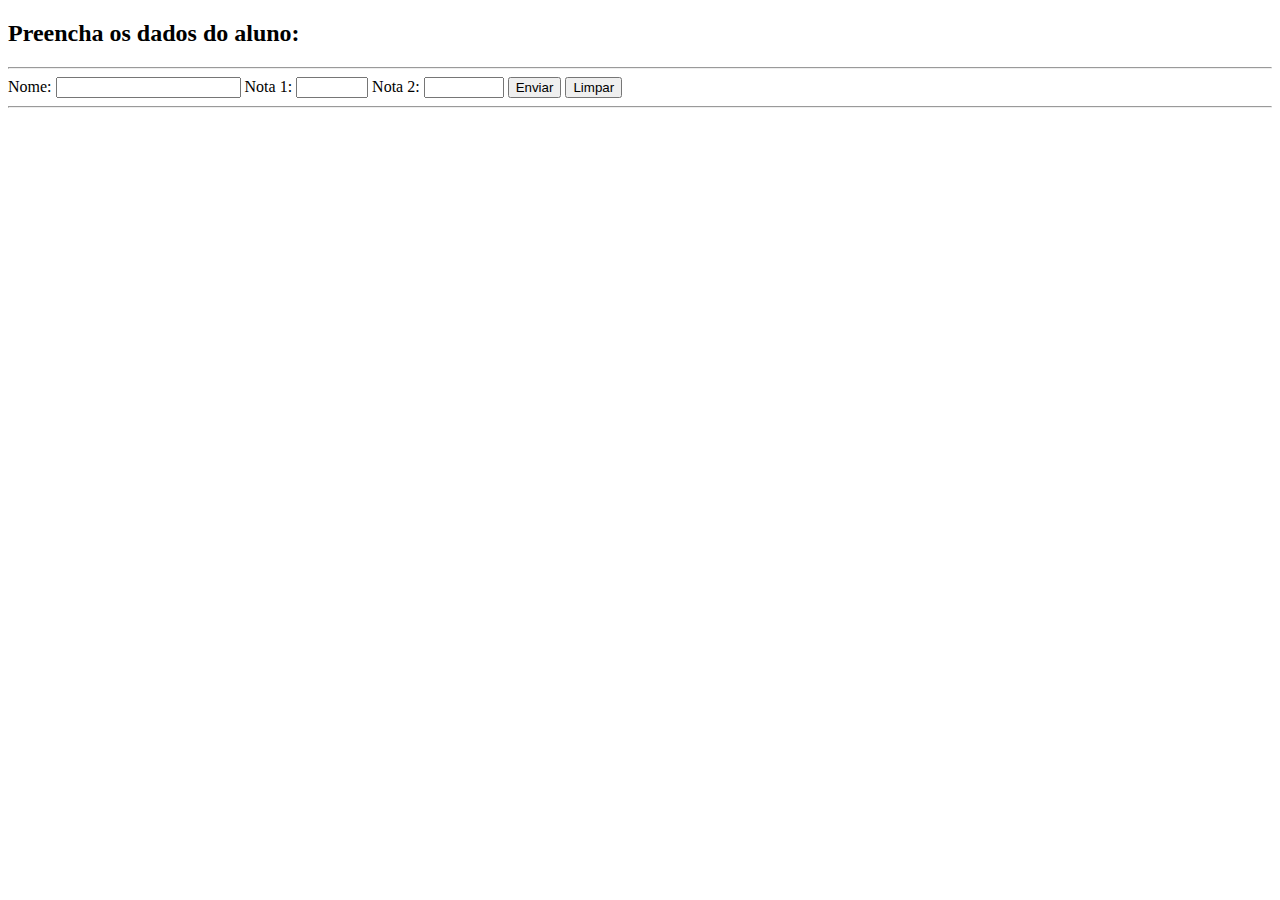
<file: diagnostico/index.html>
<!DOCTYPE html>
<html lang="pt-br">
<head>
    <meta charset="UTF-8">
    <meta http-equiv="X-UA-Compatible" content="IE=edge">
    <meta name="viewport" content="width=device-width, initial-scale=1.0">
    <title>Teste Diagnóstico - Refeito/Corrigido</title>

    <script src="./gestor.js" defer></script>
</head>
<body>
    <header>
        <h2>Preencha os dados do aluno:</h2><hr>
    </header>

    <main>
        <form id="formAluno" action="./servidor/mostraResultado.php" method="post">
            <label for="nome">Nome: </label>
            <input type="text" name="nome" id="nome" required />

            <label for="nota1">Nota 1: </label>
            <input type="number" name="nota1" id="nota1" min="0" max="10" step="0.1" required />

            <label for="nota2">Nota 2: </label>
            <input type="number" name="nota2" id="nota2" min="0" max="10" step="0.01" required />

            <input type="submit" value="Enviar">
            <input type="reset" value="Limpar">
        </form>
    </main>
    <hr>

    <section id="resultado"></section>

    <footer>
        <span id="erro" style="color: red;"></span>
    </footer>
</body>
</html>
</file>
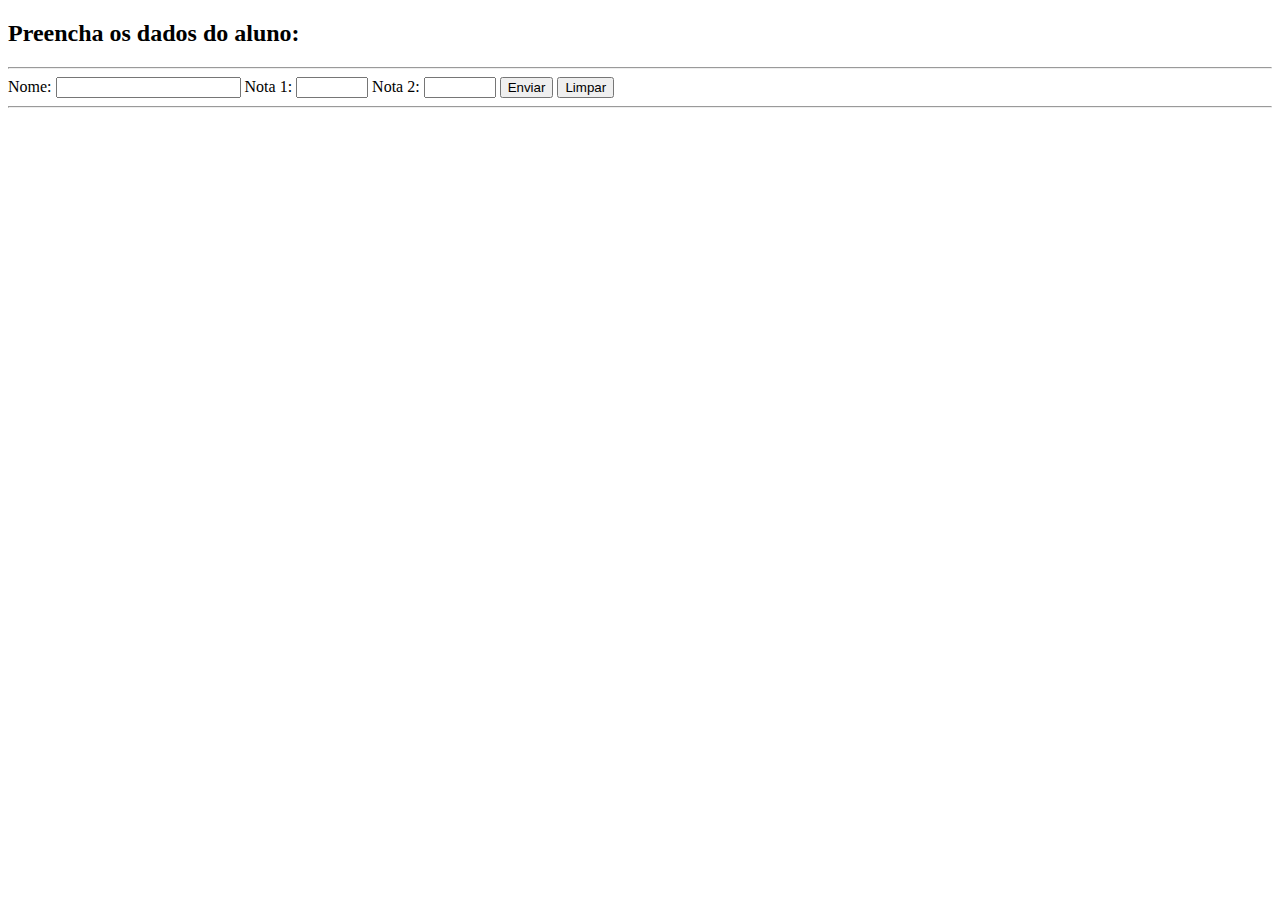
<file: diagnostico2025/index.html>
<!DOCTYPE html>
<html lang="pt-br">
<head>
    <meta charset="UTF-8">
    <meta name="viewport" content="width=device-width, initial-scale=1.0">
    <title>Diagnóstico</title>
    <script type="module" src="gestor2.js" defer ></script>
</head>
<body>
    <header>
        <h2>Preencha os dados do aluno:</h2><hr>
    </header>
    <main>
        <form id="formAluno" action="servidor/mostraResultado.php" method="POST">
            <label for="nome">Nome: </label>
            <input type="text" name="nome" id="nome" required />
            <label for="nota1">Nota 1: </label>
            <input type="number" name="nota1" id="nota1" min="0" max="10" step="0.1" required />
            <label for="nota2">Nota 2: </label>
            <input type="number" name="nota2" id="nota2" min="0" max="10" step="0.1" required />
            <input type="submit" value="Enviar">
            <input type="reset" value="Limpar">
        </form>
        <hr><section id="resultado"></section>
    </main>
    <footer>
        <span id="erro" style="color:red"></span>
    </footer>
    
</body>
</html>
</file>
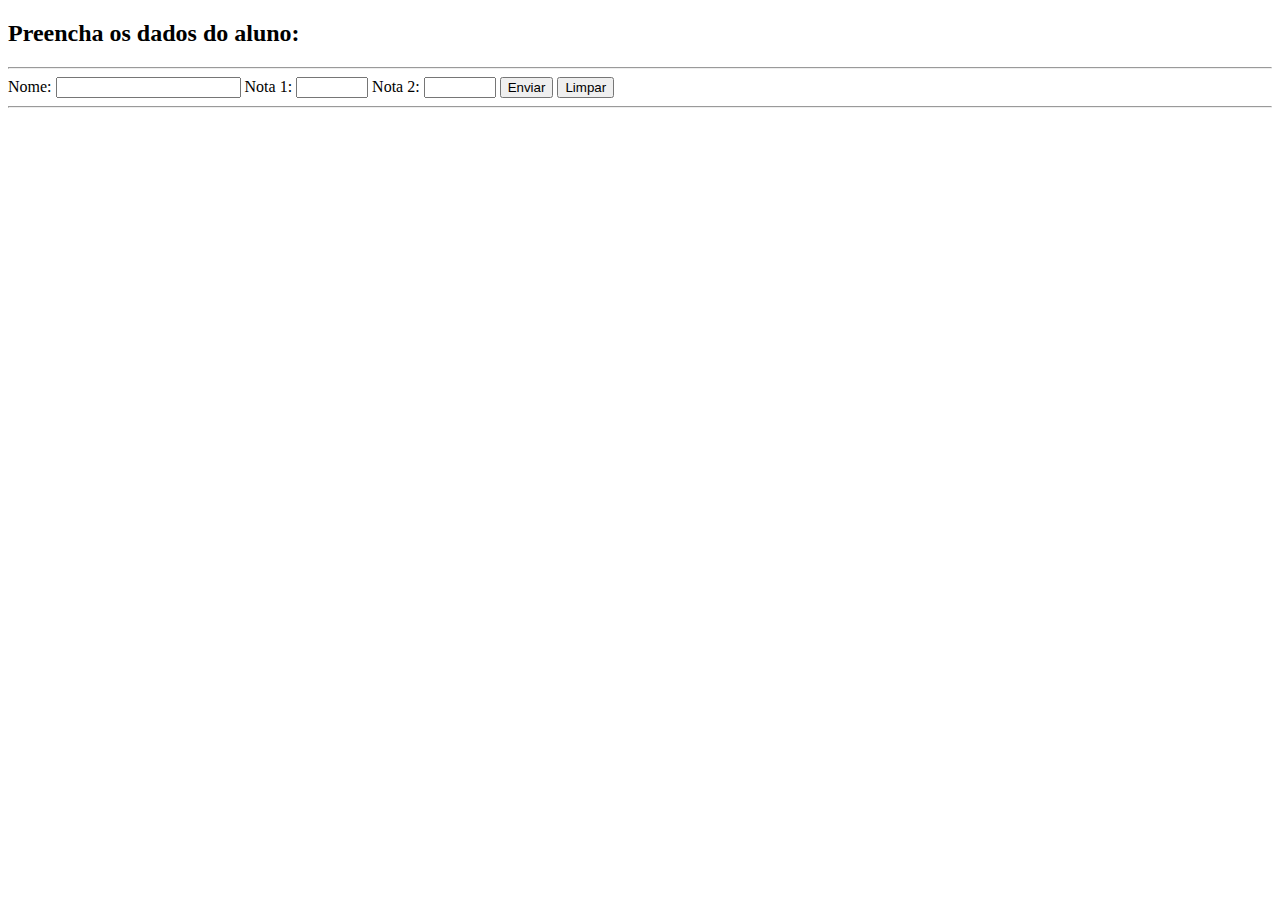
<file: diagnostico4/index.html>
<!DOCTYPE html>
<html lang="pt-br">
<head>
    <meta charset="UTF-8">
    <meta name="viewport" content="width=device-width, initial-scale=1.0">
    <title>Diagnóstico</title>
    <script type="module" src="gestor3.js" defer ></script>
</head>
<body>
    <header>
        <h2>Preencha os dados do aluno:</h2><hr>
    </header>
    <main>
        <form id="formAluno" action="servidor/mostraResultado.php" method="POST">
            <label for="nome">Nome: </label>
            <input type="text" name="nome" id="nome" required />
            <label for="nota1">Nota 1: </label>
            <input type="number" name="nota1" id="nota1" min="0" max="10" step="0.1" required />
            <label for="nota2">Nota 2: </label>
            <input type="number" name="nota2" id="nota2" min="0" max="10" step="0.1" required />
            <input type="submit" value="Enviar">
            <input type="reset" value="Limpar">
        </form>
        <hr><section id="resultado"></section>
    </main>
    <footer>
        <span id="erro" style="color:red"></span>
    </footer>
    
</body>
</html>
</file>
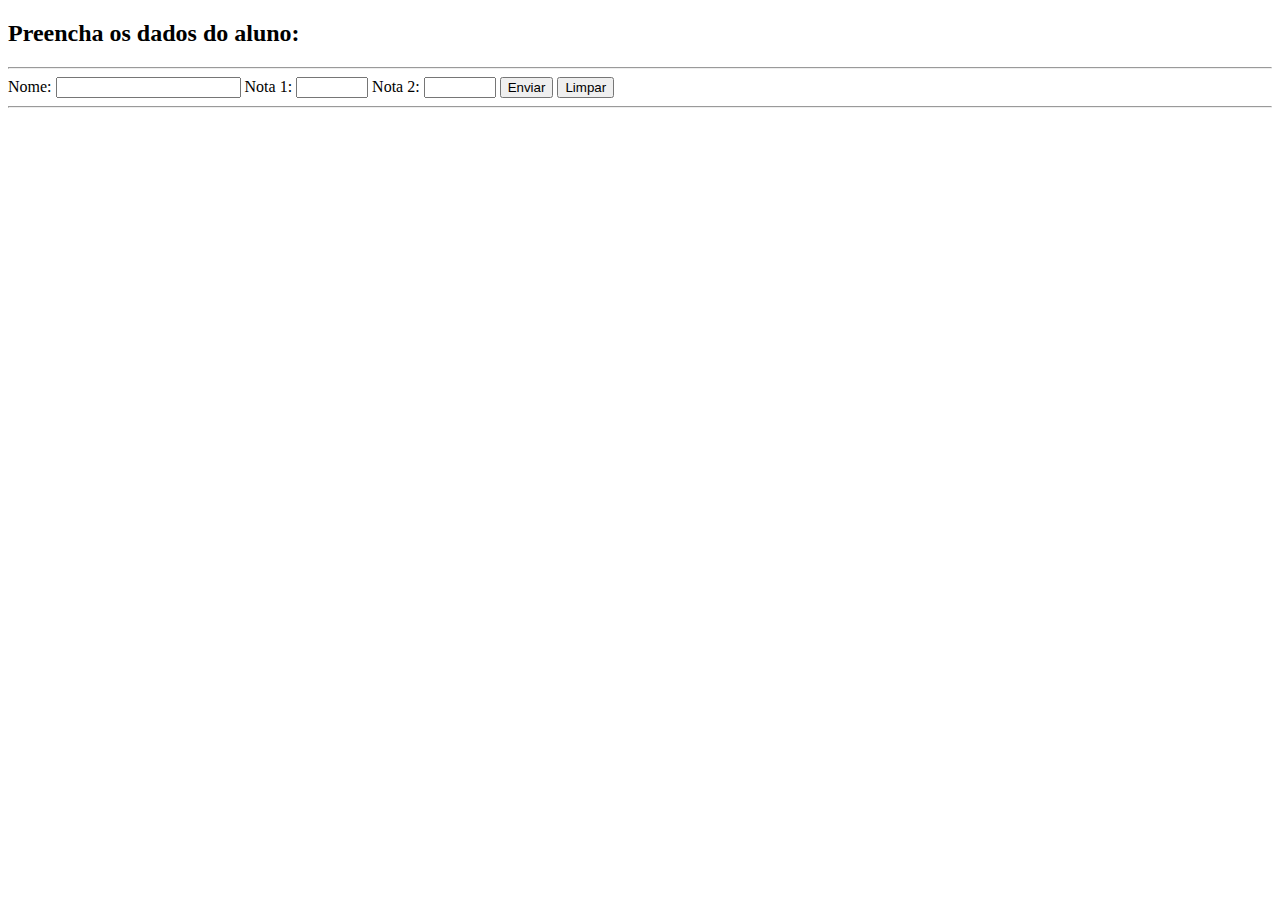
<file: diagnostico5/index.html>
<!DOCTYPE html>
<html lang="pt-br">
<head>
    <meta charset="UTF-8">
    <meta name="viewport" content="width=device-width, initial-scale=1.0">
    <title>Diagnóstico</title>
    <script type="module" src="gestor4.js" defer ></script>
</head>
<body>
    <header>
        <h2>Preencha os dados do aluno:</h2><hr>
    </header>
    <main>
        <form id="formAluno" action="servidor/mostraResultado.php" method="POST">
            <label for="nome">Nome: </label>
            <input type="text" name="nome" id="nome" required />
            <label for="nota1">Nota 1: </label>
            <input type="number" name="nota1" id="nota1" min="0" max="10" step="0.1" required />
            <label for="nota2">Nota 2: </label>
            <input type="number" name="nota2" id="nota2" min="0" max="10" step="0.1" required />
            <input type="submit" value="Enviar">
            <input type="reset" value="Limpar">
        </form>
        <hr><section id="resultado"></section>
    </main>
    <footer>
        <span id="erro" style="color:red"></span>
    </footer>
    
</body>
</html>
</file>
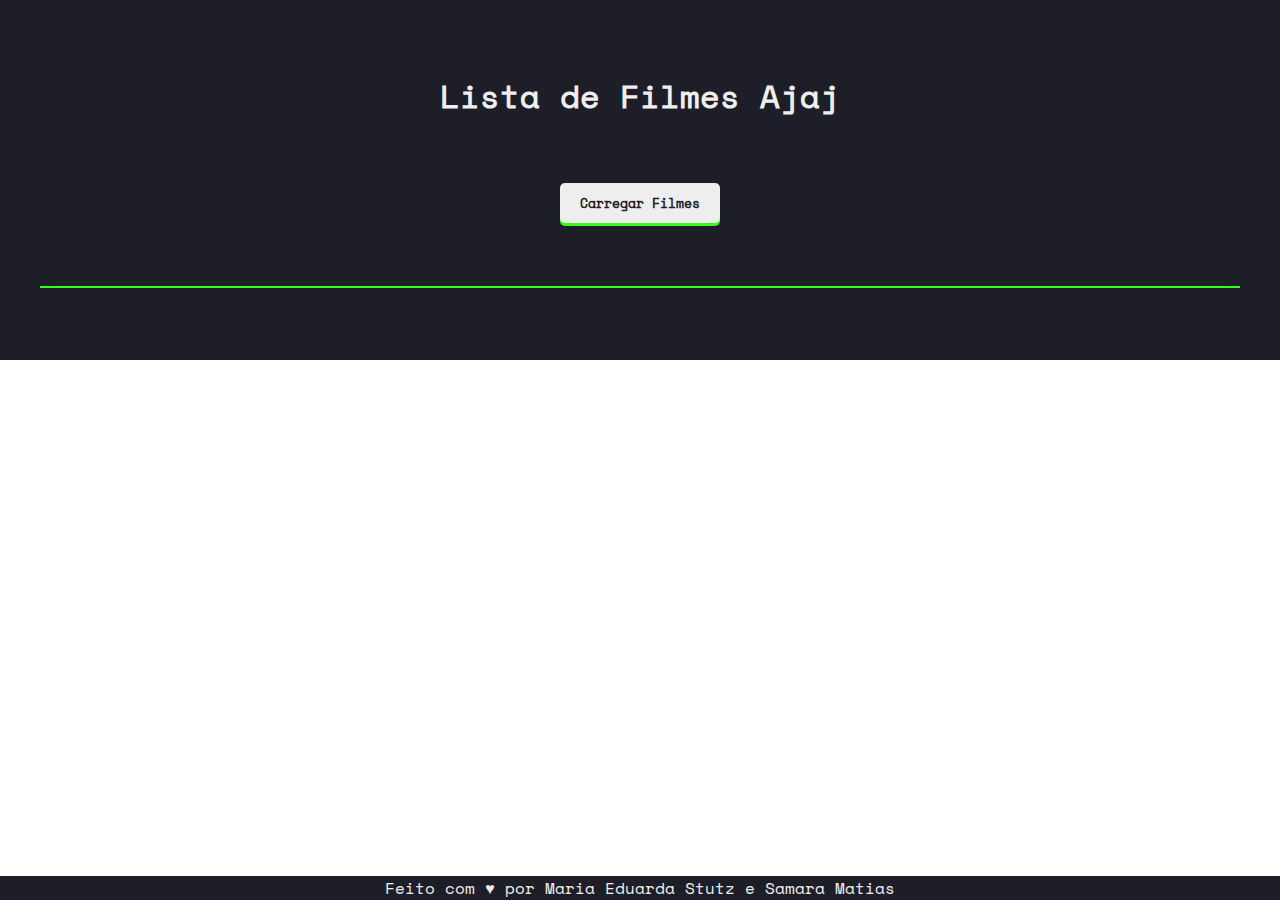
<file: exercicioReqAssincrona/index.html>
<!DOCTYPE html>
<html lang="pt-br">
<head>
    <meta charset="UTF-8">
    <meta http-equiv="X-UA-Compatible" content="IE=edge">
    <meta name="viewport" content="width=device-width, initial-scale=1.0">
    <title>Exercício de Requisão Assíncrona</title>

    <link rel="stylesheet" href="./css/style.css">
    <script type="module" src="./devolverFilmes.js" defer></script>
    <!-- <script type="module" src="./devolverFilmesPromise.js" defer></script> -->
</head>
<body>
    <header>
        <h1>Lista de Filmes Ajaj</h1>
        <button id='carregarFilmes'>Carregar Filmes</button>
        <hr>
    </header>

    <section id="filmes">
        <!-- Local onde vai ser exibido os filmes -->
    </section>

    <footer>
        Feito com &hearts; por Maria Eduarda Stutz e Samara Matias
    </footer>
</body>
</html>
</file>
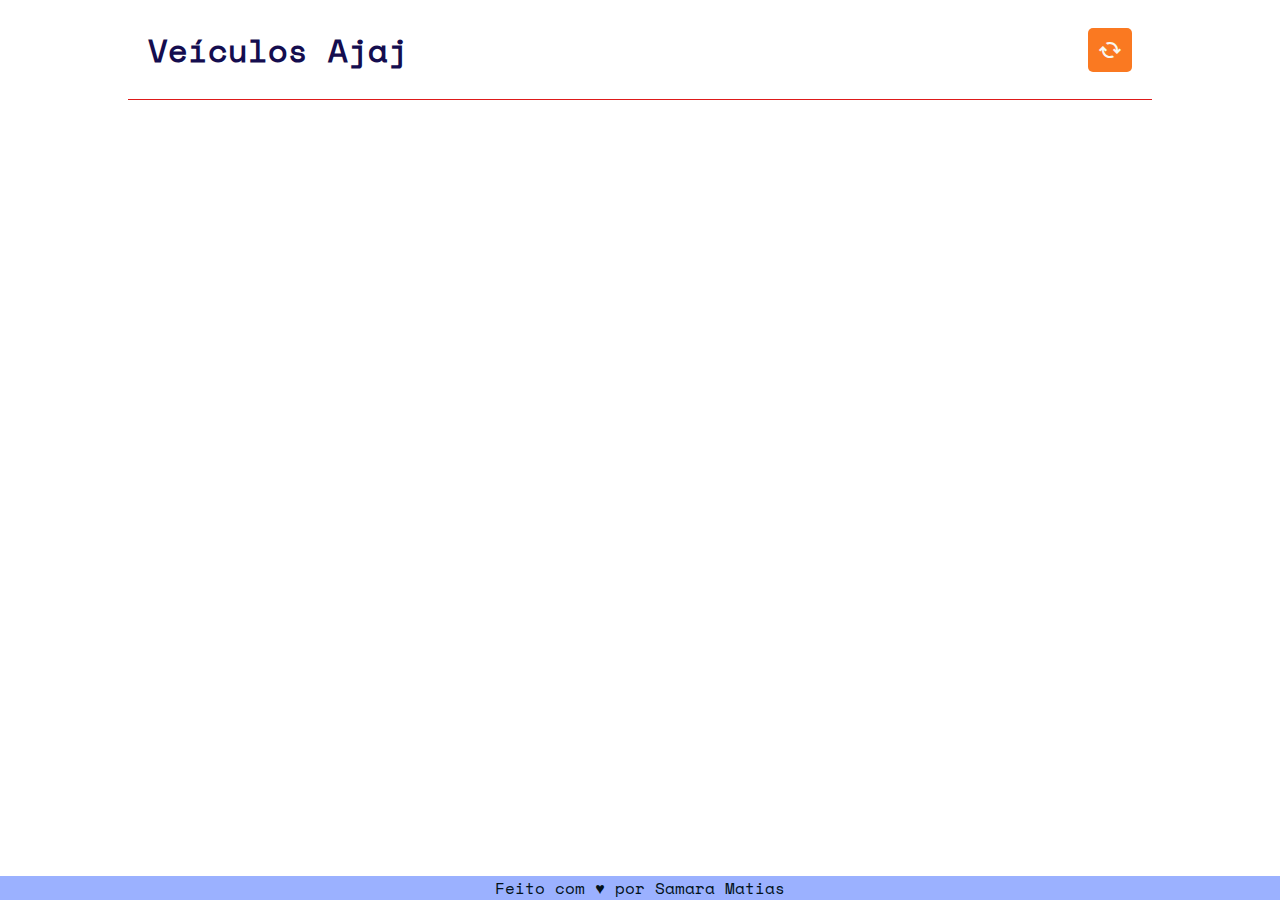
<file: semana6/index.html>
<!DOCTYPE html>
<html lang="pt-br">
<head>
    <meta charset="UTF-8">
    <meta http-equiv="X-UA-Compatible" content="IE=edge">
    <meta name="viewport" content="width=device-width, initial-scale=1.0">
    <title>Exercício de Requisão Assíncrona</title>

    <link rel="stylesheet" href="css/style.css">
    <script type="module" src="./devolverVeiculos.js" defer></script>
    <!-- <script type="module" src="./devolverVeiculosPromise.js" defer></script> -->

    <link rel="stylesheet" href="https://fonts.googleapis.com/css2?family=Material+Symbols+Outlined:opsz,wght,FILL,GRAD@48,500,0,0&icon_names=cached" />
</head>
<body>
    <header>
        <h1>Veículos Ajaj</h1>
        <button id='carregarVeiculos' title='Carregar Veículos'>
          <span class="material-symbols-outlined">
          cached
          </span>
        </button>
    </header>

    <section id="veiculos">
        <!-- Local onde vai ser exibido os veículos -->
    </section>

    <footer>
        Feito com &hearts; por Samara Matias
    </footer>
</body>
</html>
</file>
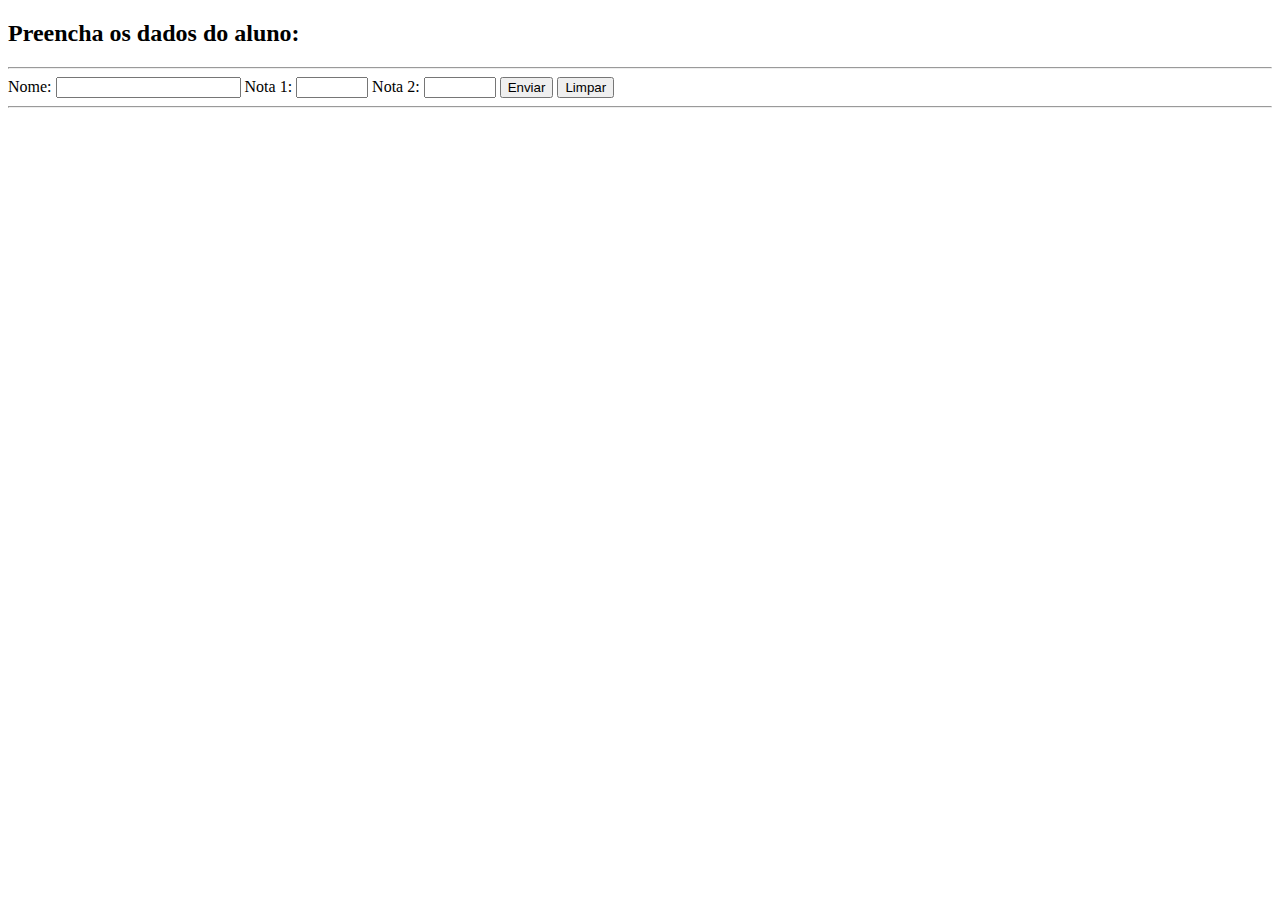
<file: diagnostico2025/diagnostico2025/index.html>
<!DOCTYPE html>
<html lang="pt-br">
<head>
    <meta charset="UTF-8">
    <meta name="viewport" content="width=device-width, initial-scale=1.0">
    <title>Diagnóstico</title>
    <script type="module" src="gestor1_2.js" defer ></script>
</head>
<body>
    <header>
        <h2>Preencha os dados do aluno:</h2><hr>
    </header>
    <main>
        <form id="formAluno" action="servidor/mostraResultado.php" method="POST">
            <label for="nome">Nome: </label>
            <input type="text" name="nome" id="nome" required />
            <label for="nota1">Nota 1: </label>
            <input type="number" name="nota1" id="nota1" min="0" max="10" step="0.1" required />
            <label for="nota2">Nota 2: </label>
            <input type="number" name="nota2" id="nota2" min="0" max="10" step="0.1" required />
            <input type="submit" value="Enviar">
            <input type="reset" value="Limpar">
        </form>
        <hr><section id="resultado"></section>
    </main>
    <footer>
        <span id="erro" style="color:red"></span>
    </footer>
    
</body>
</html>
</file>
<file: exercicioReqAssincrona/css/style.css>
@font-face {
    font-family: 'SpaceMono Regular';
    src: url('./font/SpaceMono-Regular.ttf');
}

:root{
    --font: 'SpaceMono Regular';
}

*{
    margin: 0px;
    box-sizing: border-box;
    font-family: var(--font);
    color: #1e1e29;
}

body{
    min-height: 100vh;
    display: flex;
    align-items: center;
    flex-direction: column;
    position: relative;
}

hr{
    width: 100%;
    height: 2px;
    margin: 15px 0px;
    border: none;
    background-color: #39ff14;
}

h1,
h2,
h3,
h4,
h5,
h6,
footer{
    color: #eee;
}

header{
    min-height: 40vh;
    padding: 40px;
}
header hr{
    margin: 0px;
}
section{
    padding: 50px;
}
footer{
    position: fixed;
    bottom: 0px;
}
header, footer{
    width: 100%;
    background-color: #1e1e29;
    display: grid;
    place-items: center;
}

section > ul{
    border: solid .3px #1e1e29;
    border-radius: 5px;
}

button{
    width: 160px;
    height: 40px;
    background-color: #eee;
    font-weight: 600;
    border: none;
    border-radius: 5px;
    transition: background-color .3s ease-in, box-shadow .3s ease-in;
    cursor: pointer;
    box-shadow: 0px 3px 0px #39ff14;
}

button:hover{
    background-color: #39ff14;
    box-shadow: none;
}
</file>
<file: semana6/css/style.css>
@font-face {
    font-family: 'SpaceMono Regular';
    src: url('./font/SpaceMono-Regular.ttf');
}

:root{
    --font: 'SpaceMono Regular';
    --white          : #F7F7F2;
    --gray           : #808f85d3;
    --black          : #02111B;
    --yellow         : #F6AE2D;
    --red            : #DE1A1A;
    --cinnabar       : #E55934;
    --pumpkin        : #FA7921;
    --jordy-blue     : #9BB1FF;
    --cornflower-blue: #788BFF;
    --neon-blue      : #5465FF;
    --federal-blue   : #140D4F;
}

*{
    margin: 0px;
    box-sizing: border-box;
    font-family: var(--font);
    color: var(--black);
}
*::selection {
    background-color: var(--yellow);
}

body{
    min-height: 100vh;
    flex-direction: column;
    position: relative;
}

h1 {
    color: var(--federal-blue);
}

body,
header,
button,
section{
    display: flex;
    align-items: center;
}

header{
    height: 100px;
    justify-content: space-between;
    border-bottom: solid .3px var(--red);
}

header,
section {
    width: 80%;
    padding: 20px;
}

section {
    justify-content: center;
}

footer{
    width: 100%;
    position: fixed;
    bottom: 0px;
    text-align: center;
    background-color: var(--jordy-blue);
}

section > ul{
    border: solid .3px #1e1e29;
    border-radius: 5px;
}

button{
    padding: 10px;
    background-color: var(--pumpkin);
    font-weight: 600;
    border: none;
    border-radius: 5px;
    transition: background-color .3s ease-in, transform .3s ease-in, box-shadow .3s ease-in;
    cursor: pointer;
}

button:hover{
    background-color: var(--cinnabar);
    box-shadow: none;
    transform: scale(.95);
    box-shadow: 0px 0px 10px var(--yellow);
}

button > span {
    color: var(--white);
}

table{
    width: 100%;
    text-align: left;
}

table > caption{
    margin-bottom: 10px;
    font-weight: bold;
    font-size: large;
    color: var(--federal-blue);
}

thead th{
    font-weight: 700;
    font-size: 12px;
    color: var(--neon-blue);
}

tbody tr td:nth-child(4) {
    text-align: right;
}
tbody td {
    padding: 15px;
    font-weight: bold;
}

thead tr th:nth-child(1),
thead tr th:nth-child(3),
thead tr th:nth-child(4),
thead tr th:nth-child(5),
tbody tr td:nth-child(1),
tbody tr td:nth-child(3),
tbody tr td:nth-child(5) {
    text-align: center;
}

.erro {
    min-width: 300px;
    max-width: 600px;
    min-height: 60px;
    padding: 10px 5px;
    display: grid;
    grid-template-columns: 2% 98%;
    place-items: center;
    column-gap: 5px;
    border-radius: 10px;
    box-shadow: 0px 0px 3px var(--red);
}

.erroBar {
    width: 3px;
    padding: 2px;
    height: 70%;
    margin-left: 5px;
    border-radius: 5px;
    background-color: var(--red);
}
</file>
